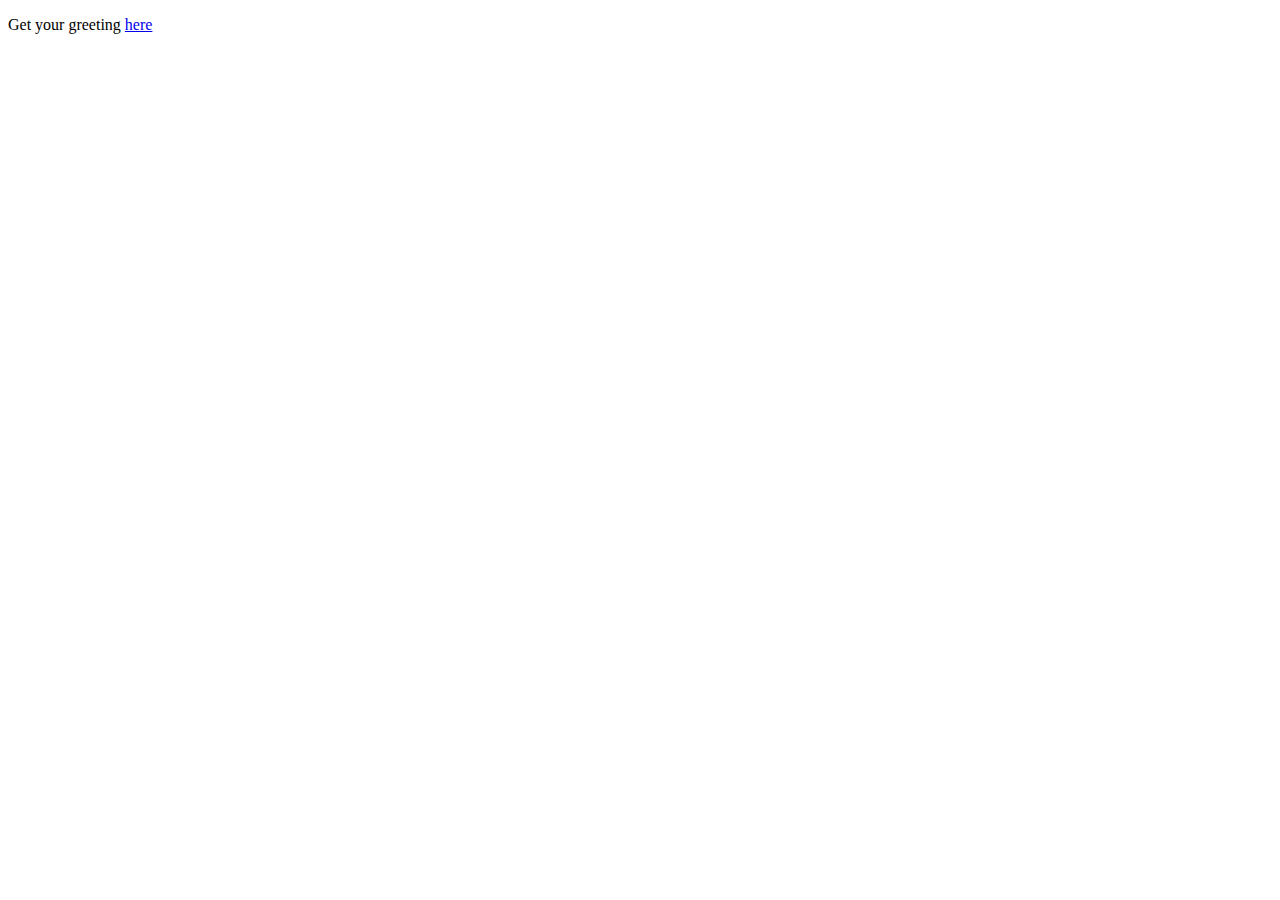
<file: ProduktiivsusTracker-Server/src/main/resources/templates/index.html>
<!DOCTYPE HTML>
<html>
<head>
    <title>Getting Started: Serving Web Content</title>
    <meta http-equiv="Content-Type" content="text/html; charset=UTF-8" />
</head>
<body>
<p>Get your greeting <a href="/andmebaas">here</a></p>
</body>
</html>
</file>
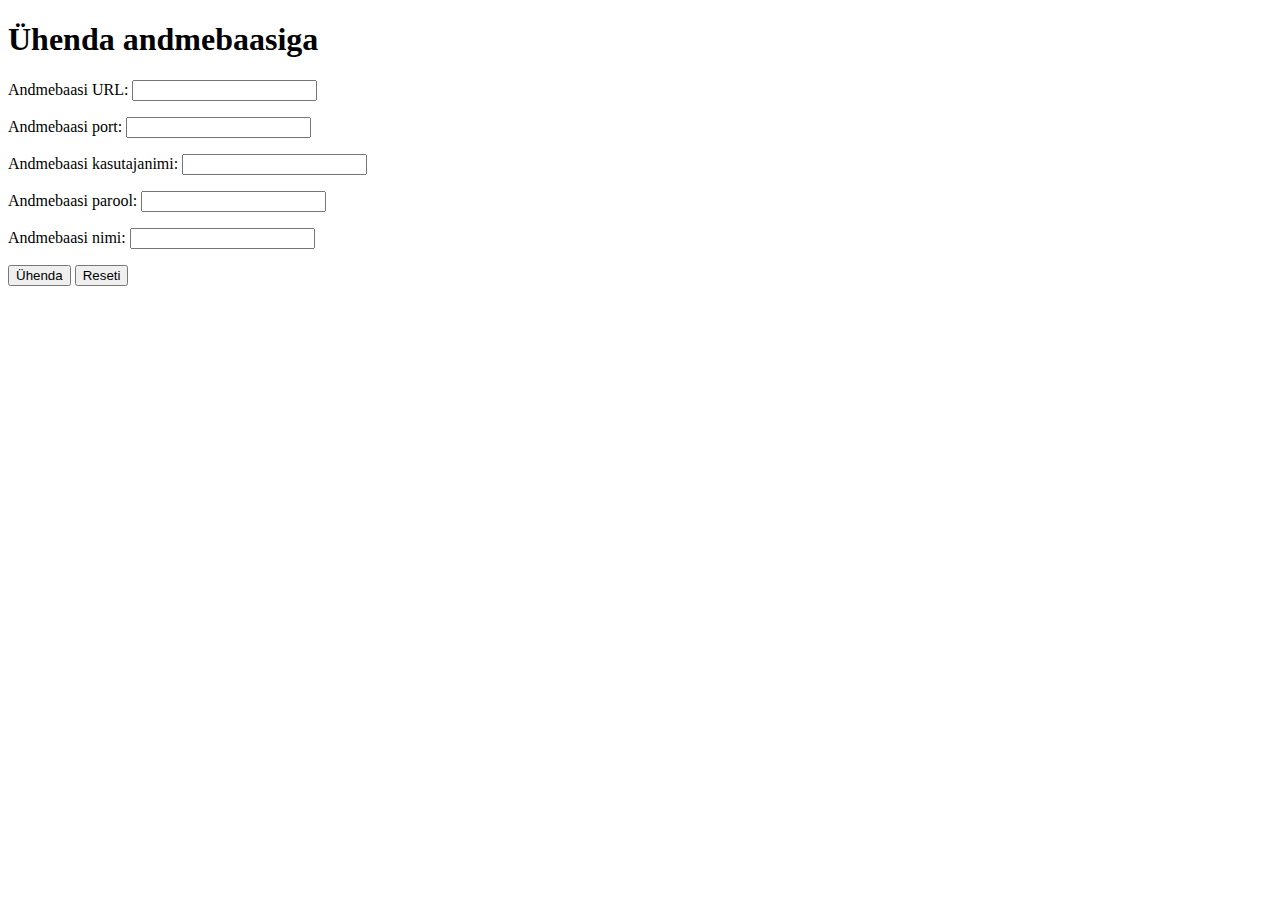
<file: ProduktiivsusTracker-Server/src/main/resources/templates/andmebaas-uhenda.html>
<!DOCTYPE html>
<html xmlns:th="http://www.thymeleaf.org" lang="ee">
<head>
    <title>Andmebaasiga ühendamine</title>
    <meta http-equiv="Content-Type" content="text/html; charset=UTF-8" />
</head>
<body>
    <h1>Ühenda andmebaasiga</h1>
    <form action="#" th:action="@{/andmebaas}" th:object="${andmebaasiAndmed}" method="post">
        <p>Andmebaasi URL: <input type="text" th:field="*{URL}" /></p>
        <p>Andmebaasi port: <input type="text" th:field="*{port}" /></p>
        <p>Andmebaasi kasutajanimi: <input type="text" th:field="*{kasutajaNimi}" /></p>
        <p>Andmebaasi parool: <input type="text" th:field="*{parool}" /></p>
        <p>Andmebaasi nimi: <input type="text" th:field="*{andmebaasiNimi}" /></p>
        <p><input type="submit" value="Ühenda" /> <input type="reset" value="Reseti"/></p>
    </form>
</body>
</html>
</file>
